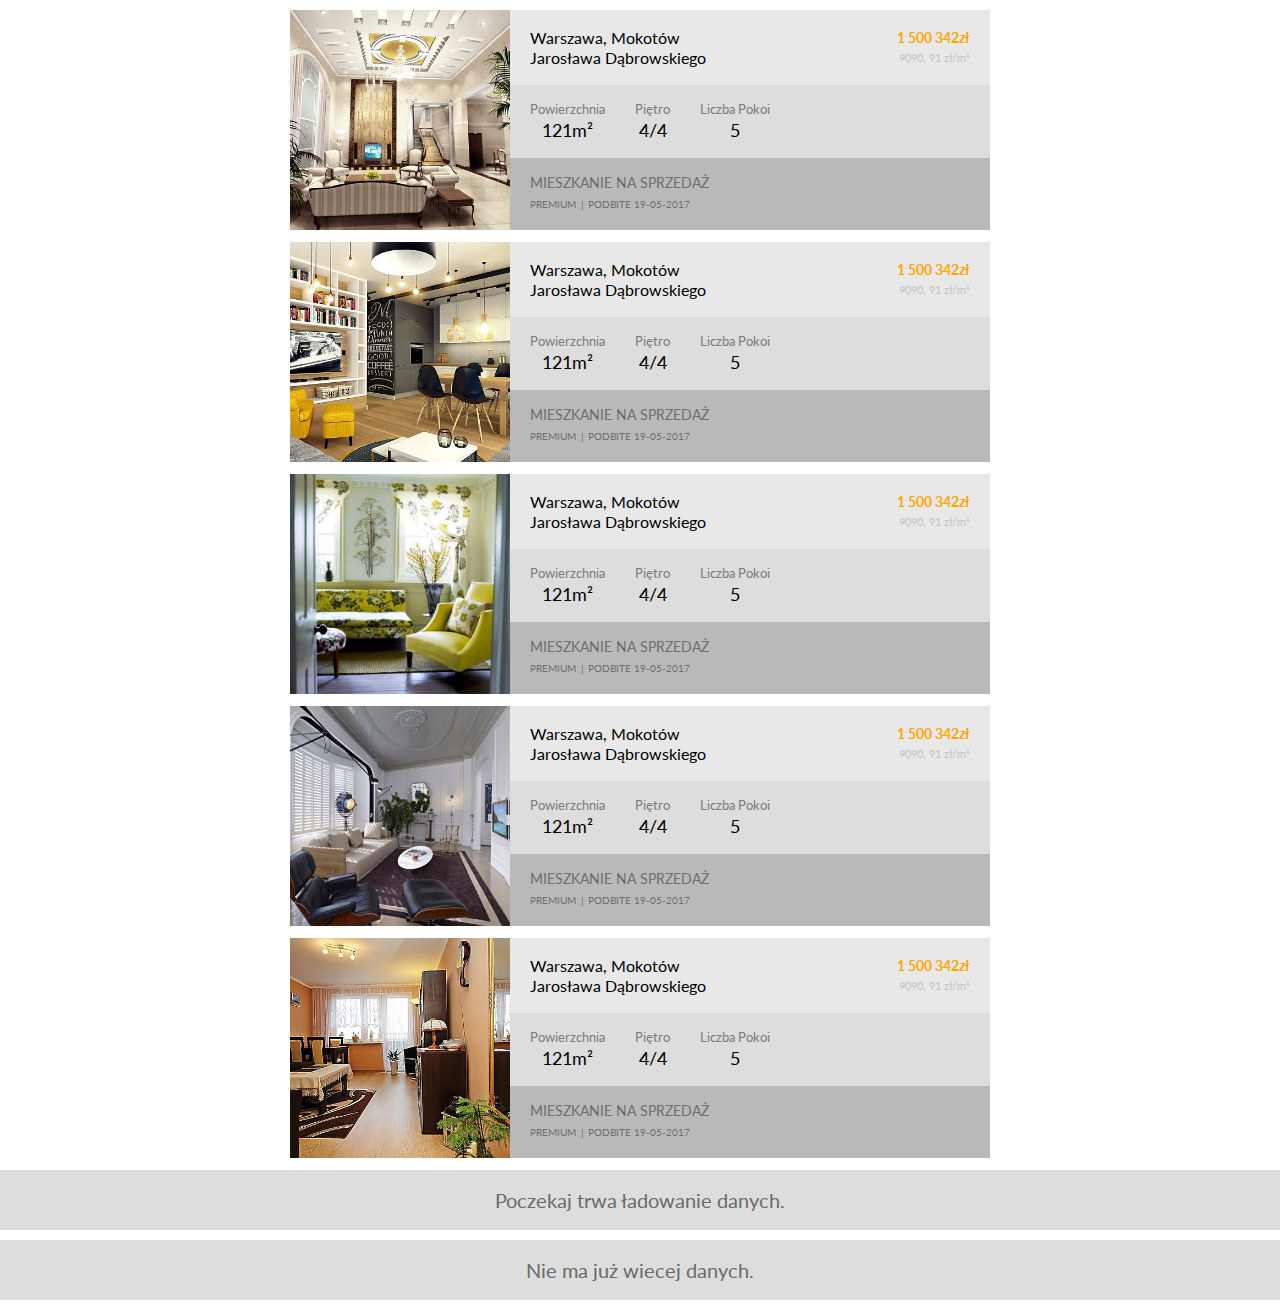
<file: index.html>
<!DOCTYPE html>
<html lang="en">
<head>
  <meta charset="UTF-8">
  <title>PaginationScroll</title>
  <meta http-equiv="X-UA-Compatible" content="IE=edge">
  <meta name="viewport" content="width=device-width, initial-scale=1">
  <link href="https://fonts.googleapis.com/css?family=Lato:400,900i&amp;subset=latin-ext" rel="stylesheet">
  <link rel="stylesheet" href="css/style.css">
</head>
<body>
 
 <ul id="content">
  <li><div class="offer">
    <div class="foto">
       <img src="images/m1.jpg" alt="">
    </div> 
    <div class="details">
      <div class="place">
        <div class="adress">
          Warszawa, Mokotów <br>Jarosława Dąbrowskiego
        </div>
        <div class="price">
          <div class="total">
            1 500 342zł
          </div>
          <div class="meter">
            9090, 91 zł/m²
          </div>
        </div>      
      </div>
      <div class="description">
        <div class="option">
          <div class="name">Powierzchnia</div>
          <div class="value">121m²</div>
        </div>
        <div class="option">
          <div class="name">Piętro</div>
          <div class="value">4/4</div>
        </div>        
        <div class="option">
          <div class="name">Liczba Pokoi</div>
          <div class="value">5</div>
        </div>        
      </div>
      <div class="extraInformation">
        <div class="extra1">Mieszkanie na sprzedaż</div>
        <div class="extra2">
          <p>Premium</p>
          <hr>
          <p>Podbite 19-05-2017</p>
        </div>
      </div>
    </div>
  </div></li>
  <li><div class="offer">
    <div class="foto">
       <img src="images/m2.jpg" alt="">
    </div> 
    <div class="details">
      <div class="place">
        <div class="adress">
          Warszawa, Mokotów <br>Jarosława Dąbrowskiego
        </div>
        <div class="price">
          <div class="total">
            1 500 342zł
          </div>
          <div class="meter">
            9090, 91 zł/m²
          </div>
        </div>      
      </div>
      <div class="description">
        <div class="option">
          <div class="name">Powierzchnia</div>
          <div class="value">121m²</div>
        </div>
        <div class="option">
          <div class="name">Piętro</div>
          <div class="value">4/4</div>
        </div>        
        <div class="option">
          <div class="name">Liczba Pokoi</div>
          <div class="value">5</div>
        </div>        
      </div>
      <div class="extraInformation">
        <div class="extra1">Mieszkanie na sprzedaż</div>
        <div class="extra2">
          <p>Premium</p>
          <hr>
          <p>Podbite 19-05-2017</p>
        </div>
      </div>
    </div>
  </div></li>
  <li><div class="offer">
    <div class="foto">
       <img src="images/m3.jpg" alt="">
    </div> 
    <div class="details">
      <div class="place">
        <div class="adress">
          Warszawa, Mokotów <br>Jarosława Dąbrowskiego
        </div>
        <div class="price">
          <div class="total">
            1 500 342zł
          </div>
          <div class="meter">
            9090, 91 zł/m²
          </div>
        </div>      
      </div>
      <div class="description">
        <div class="option">
          <div class="name">Powierzchnia</div>
          <div class="value">121m²</div>
        </div>
        <div class="option">
          <div class="name">Piętro</div>
          <div class="value">4/4</div>
        </div>        
        <div class="option">
          <div class="name">Liczba Pokoi</div>
          <div class="value">5</div>
        </div>        
      </div>
      <div class="extraInformation">
        <div class="extra1">Mieszkanie na sprzedaż</div>
        <div class="extra2">
          <p>Premium</p>
          <hr>
          <p>Podbite 19-05-2017</p>
        </div>
      </div>
    </div>
  </div></li>
  <li><div class="offer">
    <div class="foto">
       <img src="images/m4.jpg" alt="">
    </div> 
    <div class="details">
      <div class="place">
        <div class="adress">
          Warszawa, Mokotów <br>Jarosława Dąbrowskiego
        </div>
        <div class="price">
          <div class="total">
            1 500 342zł
          </div>
          <div class="meter">
            9090, 91 zł/m²
          </div>
        </div>      
      </div>
      <div class="description">
        <div class="option">
          <div class="name">Powierzchnia</div>
          <div class="value">121m²</div>
        </div>
        <div class="option">
          <div class="name">Piętro</div>
          <div class="value">4/4</div>
        </div>        
        <div class="option">
          <div class="name">Liczba Pokoi</div>
          <div class="value">5</div>
        </div>        
      </div>
      <div class="extraInformation">
        <div class="extra1">Mieszkanie na sprzedaż</div>
        <div class="extra2">
          <p>Premium</p>
          <hr>
          <p>Podbite 19-05-2017</p>
        </div>
      </div>
    </div>
  </div></li>
  <li><div class="offer">
    <div class="foto">
       <img src="images/m5.jpg" alt="">
    </div> 
    <div class="details">
      <div class="place">
        <div class="adress">
          Warszawa, Mokotów <br>Jarosława Dąbrowskiego
        </div>
        <div class="price">
          <div class="total">
            1 500 342zł
          </div>
          <div class="meter">
            9090, 91 zł/m²
          </div>
        </div>      
      </div>
      <div class="description">
        <div class="option">
          <div class="name">Powierzchnia</div>
          <div class="value">121m²</div>
        </div>
        <div class="option">
          <div class="name">Piętro</div>
          <div class="value">4/4</div>
        </div>        
        <div class="option">
          <div class="name">Liczba Pokoi</div>
          <div class="value">5</div>
        </div>        
      </div>
      <div class="extraInformation">
        <div class="extra1">Mieszkanie na sprzedaż</div>
        <div class="extra2">
          <p>Premium</p>
          <hr>
          <p>Podbite 19-05-2017</p>
        </div>
      </div>
    </div>
  </div></li>
</ul>

<section id="info">
  <div class="loading" id="loading">
    Poczekaj trwa ładowanie danych.
  </div>
  <div class="loading" id="nomoreresults">
    Nie ma już wiecej danych.
  </div>
</section>

  <script   src="https://code.jquery.com/jquery-2.2.4.min.js"   integrity="sha256-BbhdlvQf/xTY9gja0Dq3HiwQF8LaCRTXxZKRutelT44="   crossorigin="anonymous"></script>
  <script src="js/scrollpagination.js"></script>
  <script src="js/main.js"></script>  
</body>
</html>
</file>
<file: css/style.css>
/* Generated by less 2.5.1 */
/* http://meyerweb.com/eric/tools/css/reset/ 
   v2.0 | 20110126
   License: none (public domain)
*/
html,
body,
div,
span,
applet,
object,
iframe,
h1,
h2,
h3,
h4,
h5,
h6,
p,
blockquote,
pre,
a,
abbr,
acronym,
address,
big,
cite,
code,
del,
dfn,
em,
img,
ins,
kbd,
q,
s,
samp,
small,
strike,
strong,
sub,
sup,
tt,
var,
b,
u,
i,
center,
dl,
dt,
dd,
ol,
ul,
li,
fieldset,
form,
label,
legend,
table,
caption,
tbody,
tfoot,
thead,
tr,
th,
td,
article,
aside,
canvas,
details,
embed,
figure,
figcaption,
footer,
header,
hgroup,
menu,
nav,
output,
ruby,
section,
summary,
time,
mark,
audio,
video {
  margin: 0;
  padding: 0;
  border: 0;
  font-size: 100%;
  font: inherit;
  vertical-align: baseline;
}
/* HTML5 display-role reset for older browsers */
article,
aside,
details,
figcaption,
figure,
footer,
header,
hgroup,
menu,
nav,
section {
  display: block;
}
body {
  line-height: 1;
}
ol,
ul {
  list-style: none;
}
blockquote,
q {
  quotes: none;
}
blockquote:before,
blockquote:after,
q:before,
q:after {
  content: '';
  content: none;
}
table {
  border-collapse: collapse;
  border-spacing: 0;
}
* {
  box-sizing: border-box;
}
body {
  font-size: 20px;
  font-family: 'Lato', sans-serif;
}
.offer {
  display: flex;
  justify-content: center;
  width: 700px;
  margin: 10px auto;
}
.offer .foto img {
  width: 220px;
  height: auto;
}
.offer .details {
  display: flex;
  flex-wrap: wrap;
  height: 220px;
  flex-basis: 100%;
}
.offer .details .place {
  display: flex;
  justify-content: space-between;
  align-items: center;
  padding: 0px 20px;
  background: #e8e8e8;
  font-size: 0.8em;
  line-height: 1.2em;
  width: 100%;
}
.offer .details .place .price {
  text-align: right;
}
.offer .details .place .price .total {
  color: orange;
  font-weight: bold;
  font-size: 0.9em;
}
.offer .details .place .price .meter {
  color: #c4c4c4;
  font-size: 0.7em;
}
.offer .details .description {
  width: 100%;
  display: flex;
  justify-content: flex-start;
  align-items: center;
  padding: 0px 20px;
  background: #dddddd;
}
.offer .details .description .option {
  margin-right: 30px;
  text-align: center;
}
.offer .details .description .option .name {
  color: #7b7b7b;
  font-size: 0.65em;
  margin-bottom: 5px;
}
.offer .details .description .option .value {
  color: black;
  font-size: 0.9em;
}
.offer .details .extraInformation {
  width: 100%;
  display: flex;
  justify-content: center;
  flex-direction: column;
  align-items: flex-start;
  padding: 0px 20px;
  flex-basis: 100%;
  background: #b9b9b9;
  text-transform: uppercase;
  font-size: 0.7em;
  color: #6f6f6f;
}
.offer .details .extraInformation .extra2 {
  display: flex;
  justify-content: center;
  margin-top: 10px;
  font-size: 0.7em;
}
.offer .details .extraInformation .extra2 p:first-child::after {
  content: " | ";
  padding: 2px;
}
#info .loading {
  padding: 20px 30px;
  background: #ddd;
  text-align: center;
  color: #6a6a6a;
  margin: 10px auto;
}
</file>
